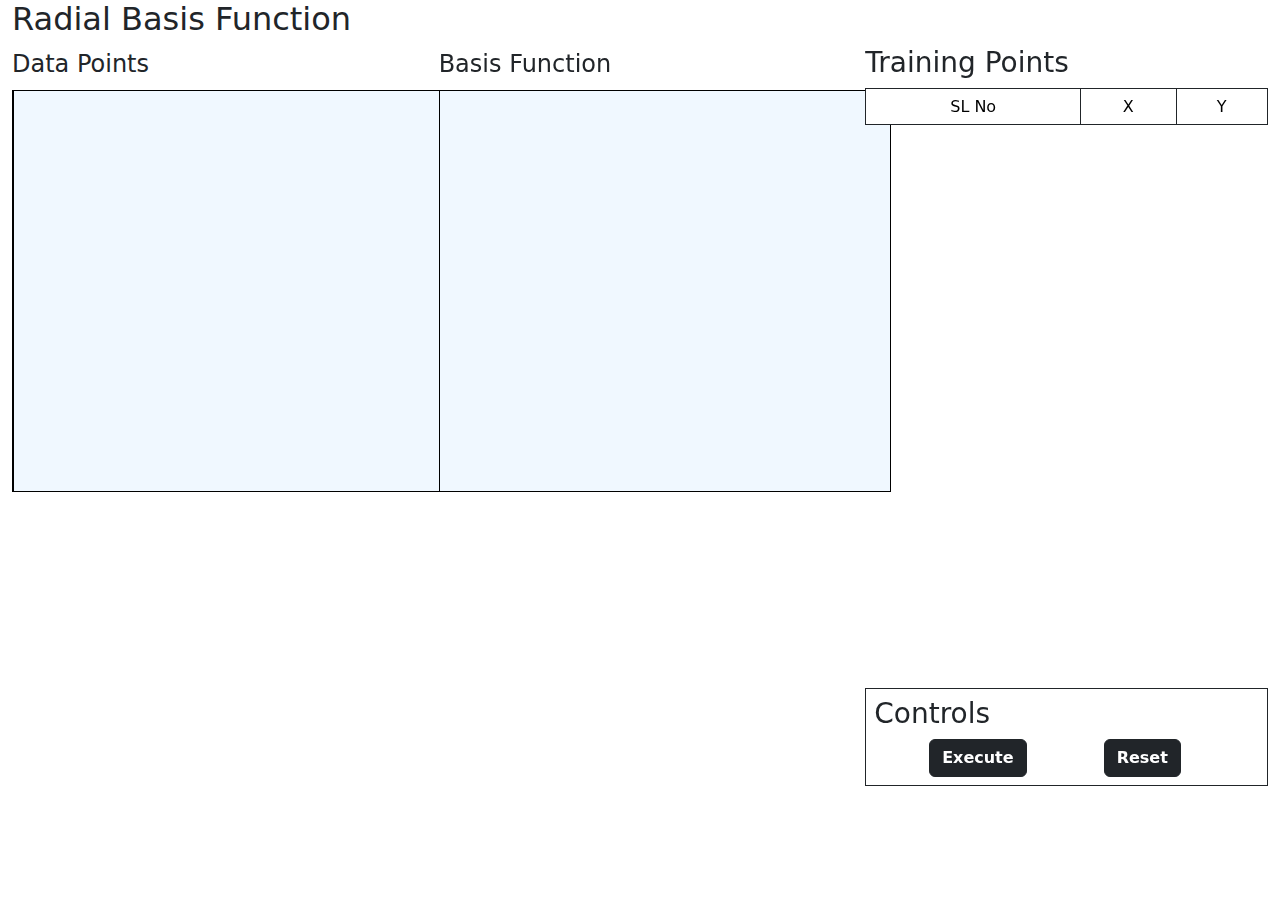
<file: experiment/simulation/sample.html>
<html xmlns="http://www.w3.org/1999/xhtml">

<head>
	<meta http-equiv="Content-Type" content="text/html; charset=iso-8859-1">

	</script>
	<script type="text/javascript" src="http://code.jquery.com/jquery-1.7.1.min.js"></script>
	<script type="text/javascript" src="http://canvasjs.com/assets/script/canvasjs.min.js"></script>
	<link rel="stylesheet" type="text/css" href="./css/main.css">
	<link href="https://cdn.jsdelivr.net/npm/bootstrap@5.2.3/dist/css/bootstrap.min.css" rel="stylesheet">
</head>

<body onload="canvas11();">
	<div class="container-fluid">
		<div class="row">
			<div class="col-md-12">

				
					
						<h2>Radial Basis Function </h2>
					
				

			</div>
		</div> <!---------------------- end of .upperSection------------------->

		<div class="row">
			<div class="col-md-4">

				
					<legend>Data Points</legend>
					<canvas id="mycanvas1" width="450px" height="400px" max-width="100%">
						</canvas> 
				
			</div>
			<div class="col-md-4">
				
					<legend>Basis Function</legend>
					<canvas id="mycanvas2" width="450px" height="400px" max-width="100%">
						</canvas> 
				
			</div>


			<!--------------- end of .middleleftSection----------------------->


			<div class="col-md-4">
				

				<h3>Training Points</h3>
				<div id="table">
					<table id="mytable" border-collapse="collapse" cellspacing="0"
						class="table table-bordered border border-dark">
						<tbody>
							<tr>
								<td>SL No</td>
								<td>X</td>
								<td>Y</td>

							</tr>
						</tbody>
					</table>
				</div>

				<div class="border border-dark p-2">
					<h3>Controls</h3>
					<div class="d-flex gap-2 justify-content-center">
						<button class="btn btn-dark" type="button" id="classify-btn" onclick="classify();"><b>Execute</b></button>
						&nbsp;&nbsp;&nbsp;&nbsp;&nbsp;&nbsp;&nbsp;&nbsp;&nbsp;&nbsp;&nbsp;&nbsp;
						<button class="btn btn-dark" type="button" id="clear-btn" onclick="clearf();"><b>Reset</b></button>&nbsp;&nbsp;&nbsp;
					</div>
				</div>
			</div>
		</div>
	</div>

	<!--------------- end of .middlerightSection----------------------->

	<!--------------- end of .middleSection----------------------->
	<div class="lowerSection">

		<!---------------------- end of .loewrSection------------------->

	</div> <!-- end of .wrapper -->
	</div>

	<script src="./js/sample.js"></script>
	<script src="https://cdn.jsdelivr.net/npm/bootstrap@5.2.3/dist/js/bootstrap.bundle.min.js"></script>

</body>

</html>
</file>
<file: experiment/simulation/css/main.css>
body,html {margin:0; padding:0;background-color:white;}


 
#mycanvas1{
color:#0000FF;
background-repeat:no-repeat;
background-position:center;
background-color:aliceblue;
border:1.5px solid black;
}
#mycanvas2{
	color:#0000FF;
	background-repeat:no-repeat;
	background-position:center;
	background-color:aliceblue;
	border:1.5px solid black;
	}


#table {
	height:600px;
	overflow-y:auto;
}

#mytable {
	text-align:center;
}
#headerTable {
	border-bottom:none;
	font-weight:bold;
	text-align:center;
	font-size:14px;
}
</file>
